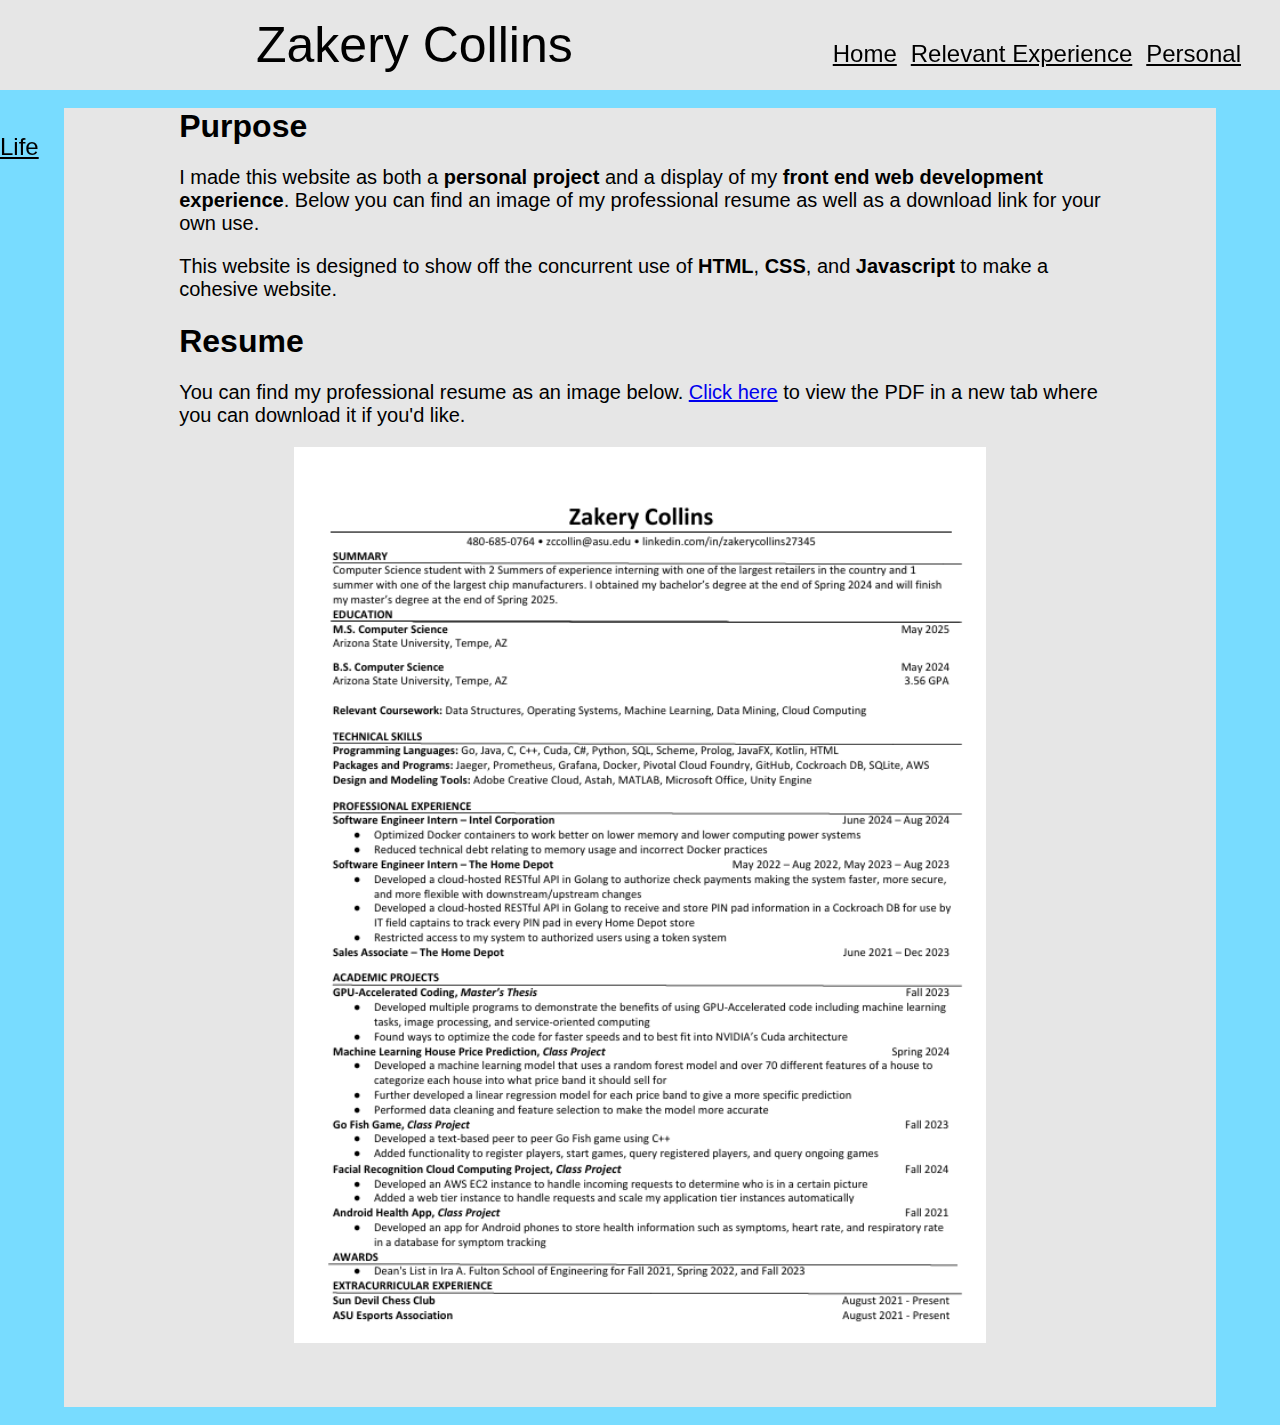
<file: index.html>
<!DOCTYPE html>
<html lang="en">
  <head>
    <meta charset="utf-8" />
    <meta name="viewport" content="width=device-width, initial-scale=1.0" />
    <title>Zakery Collins</title>
    <link href="styling.css" rel="stylesheet"/>
    <link rel="icon" href="resume_clipart.jpg"/>
  </head>
  <body>
    <main>
        <div class="nav-bar">
            <p>Zakery Collins</p>
            <a href="index.html" class="nav-button">Home</a>
            <a href="experience.html" class="nav-button">Relevant Experience</a>
            <a href="personal.html" class="nav-button" id="final-nav-button">Personal Life</a>
        </div>
        <div class="home-background">
          <h1 class="home-headings">Purpose</h1>
          <p class="basic-text">I made this website as both a <strong>personal project</strong> and a display of my <strong>front end web development experience</strong>. 
            Below you can find an image of my professional resume as well as a download link for your own use.</p>
          <p class="basic-text">This website is designed to show off the concurrent use of <strong>HTML</strong>, <strong>CSS</strong>, and <strong>Javascript </strong>to make
          a cohesive website.</p>
          <h1 class="home-headings">Resume</h1>
          <p class="basic-text">
            You can find my professional resume as an image below.
            <a href="Zakery Collins Resume.pdf" target="_blank">Click here</a> to view the PDF in a new tab where you can download it if you'd like.
          </p>
          <img src="ResumePNG.PNG" alt="My Resume" class="resume-img">
        </div>
    </main>
  </body>
</html>
</file>
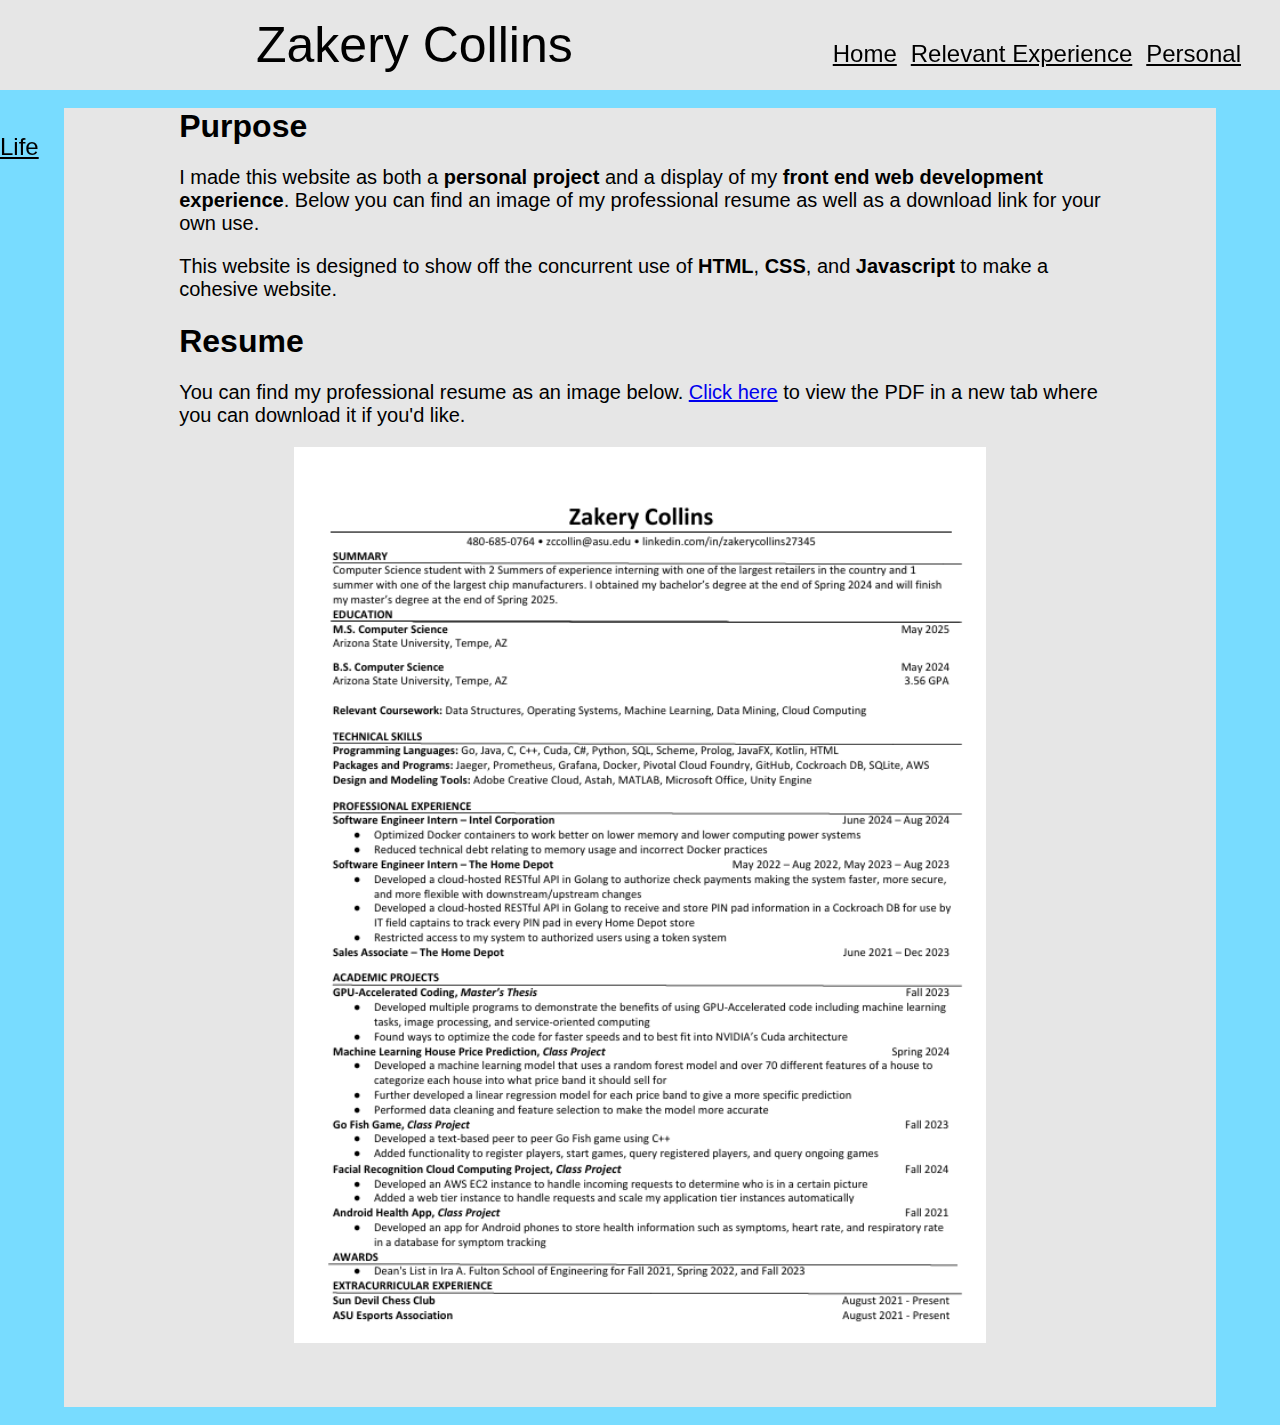
<file: website.html>
<!DOCTYPE html>
<html lang="en">
  <head>
    <meta charset="utf-8" />
    <meta name="viewport" content="width=device-width, initial-scale=1.0" />
    <title>Zakery Collins</title>
    <link href="styling.css" rel="stylesheet"/>
    <link rel="icon" href="resume_clipart.jpg"/>
  </head>
  <body>
    <main>
        <div class="nav-bar">
            <p>Zakery Collins</p>
            <a href="website.html" class="nav-button">Home</a>
            <a href="experience.html" class="nav-button">Relevant Experience</a>
            <a href="personal.html" class="nav-button" id="final-nav-button">Personal Life</a>
        </div>
        <div class="home-background">
          <h1 class="home-headings">Purpose</h1>
          <p class="basic-text">I made this website as both a <strong>personal project</strong> and a display of my <strong>front end web development experience</strong>. 
            Below you can find an image of my professional resume as well as a download link for your own use.</p>
          <p class="basic-text">This website is designed to show off the concurrent use of <strong>HTML</strong>, <strong>CSS</strong>, and <strong>Javascript </strong>to make
          a cohesive website.</p>
          <h1 class="home-headings">Resume</h1>
          <p class="basic-text">
            You can find my professional resume as an image below.
            <a href="Zakery Collins Resume.pdf" target="_blank">Click here</a> to view the PDF in a new tab where you can download it if you'd like.
          </p>
          <img src="ResumePNG.PNG" alt="My Resume" class="resume-img">
        </div>
    </main>
  </body>
</html>
</file>
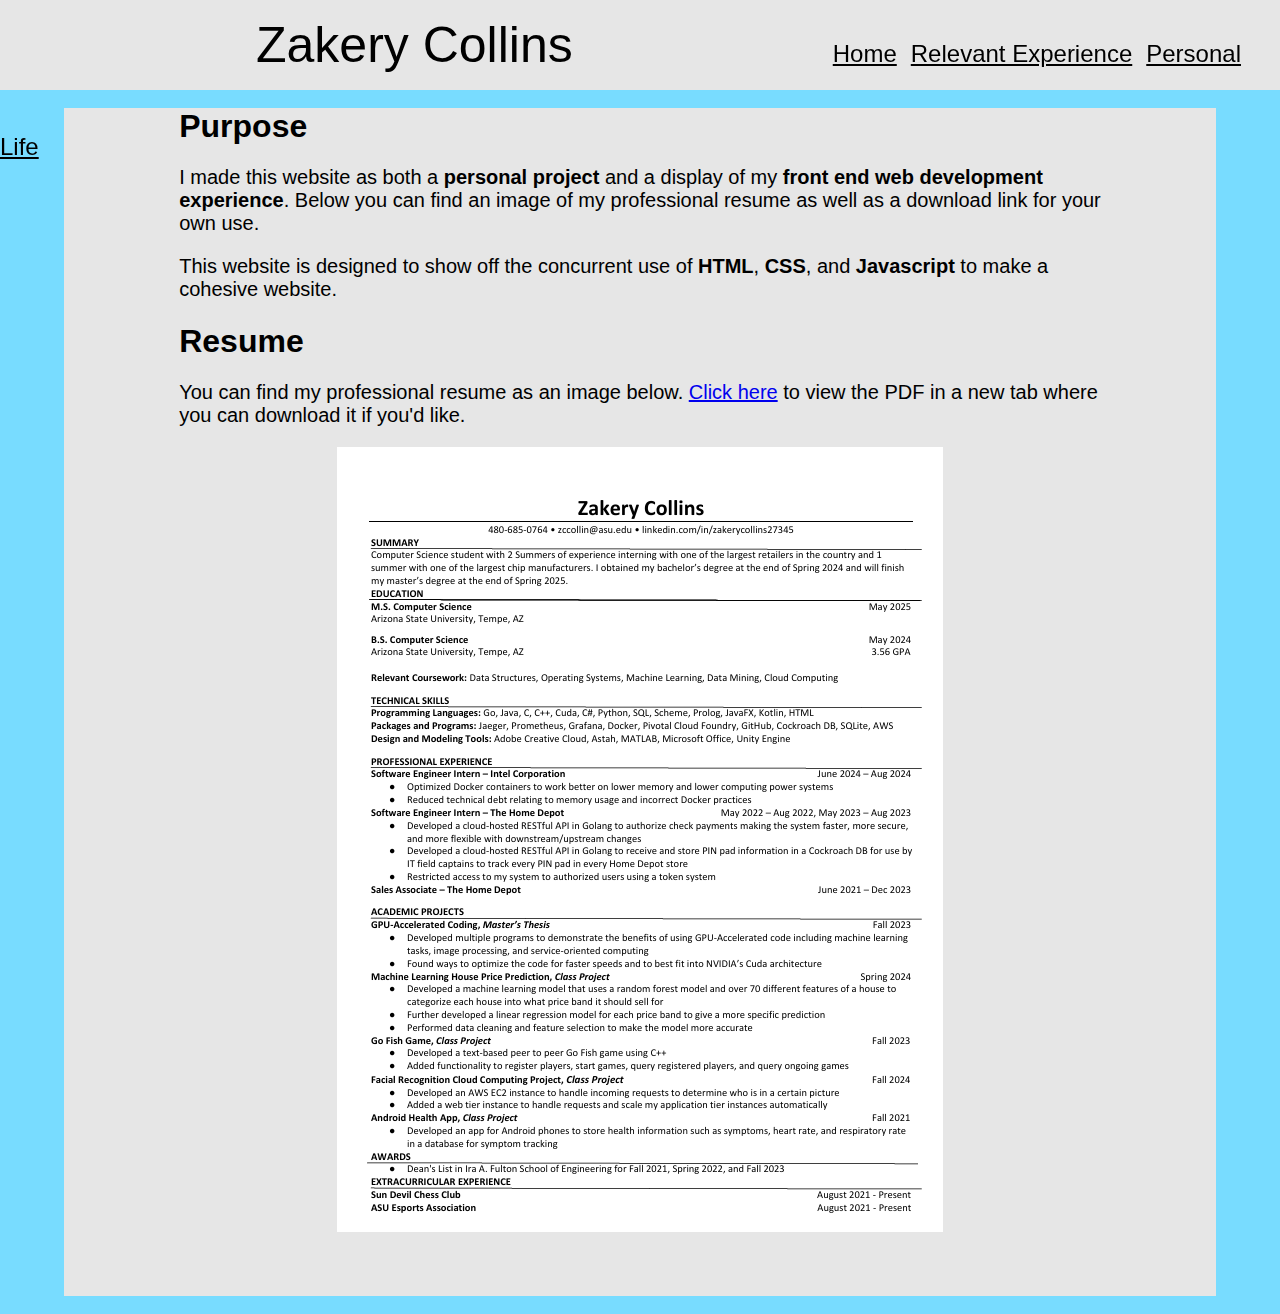
<file: files/website.html>
<!DOCTYPE html>
<html lang="en">
  <head>
    <meta charset="utf-8" />
    <meta name="viewport" content="width=device-width, initial-scale=1.0" />
    <title>Zakery Collins</title>
    <link href="styling.css" rel="stylesheet"/>
    <link rel="icon" href="resume_clipart.jpg"/>
  </head>
  <body>
    <main>
        <div class="nav-bar">
            <p>Zakery Collins</p>
            <a href="website.html" class="nav-button">Home</a>
            <a href="experience.html" class="nav-button">Relevant Experience</a>
            <a href="personal.html" class="nav-button" id="final-nav-button">Personal Life</a>
        </div>
        <div class="home-background">
          <h1 class="home-headings">Purpose</h1>
          <p class="basic-text">I made this website as both a <strong>personal project</strong> and a display of my <strong>front end web development experience</strong>. 
            Below you can find an image of my professional resume as well as a download link for your own use.</p>
          <p class="basic-text">This website is designed to show off the concurrent use of <strong>HTML</strong>, <strong>CSS</strong>, and <strong>Javascript </strong>to make
          a cohesive website.</p>
          <h1 class="home-headings">Resume</h1>
          <p class="basic-text">
            You can find my professional resume as an image below.
            <a href="Zakery Collins Resume.pdf" target="_blank">Click here</a> to view the PDF in a new tab where you can download it if you'd like.
          </p>
          <img src="ResumePNG.PNG" alt="My Resume" class="resume-img">
        </div>
    </main>
  </body>
</html>
</file>
<file: styling.css>
.nav-bar{
    background-color: rgb(230 230 230);
    width: 100%;
    height: 10vh;
    line-height: 10vh;
    position: fixed;
    top: 0;
    z-index: 1030;
}
body{
    margin: 0px;
    background-color: rgb(120 220 255);
}
.nav-button{
    color: black;
    font-size: 24px;
    padding-right: 10px;
    font-family: sans-serif;
}
.nav-button:clicked{
    color: black;
}
.nav-button:hover{
    color: grey;
}
.nav-bar p{
    display: inline;
    font-size: 50px;
    font-family: Brush Script MT, sans-serif;
    margin-left: 20%;
    margin-right: 20%;
}
#final-nav-button{
    margin-right: 0px;
}
.home-background{
    background-color: rgb(230 230 230);
    width: 90%;
    margin-left: auto;
    margin-right: auto;
    margin-top: 12vh;
    margin-bottom: 2vh;
    min-height: 90vh;
    font-family: sans-serif;
    align-items: center;
    padding-bottom: 5%;
}
.basic-text{
    font-size: 20px;
    margin-left: 10%;
    margin-right: 10%;
}
.home-headings{
    margin-left: 10%;
    margin-right: 10%;
}
.resume-img{
    display: block;
    margin: auto;
    width: 60%;
}
.classes-background {
    display: grid;
    grid-template-columns: 1fr 1fr; /* Two equal-width columns */
    gap: 10px 20px;
    background-color: rgb(200 200 200);
    flex: 1; /* Equal flex space */
}
.class-button {
    display: block;
    color: black;
    font-size: 1rem;
    padding: 5px 10px;
}
.class-button:clicked{
    color: black;
}
.class-button:hover{
    color: grey;
}
#gl-canvas{
    border: 2px solid #000000;
    flex: 1; /* Equal flex space */
    width: auto; /* Ensure it stretches */
    background-color: rgb(200 200 200);
    display: none;
}
.class-description-background{
    border: 2px solid #000000;
    flex: 1; /* Equal flex space */
    width: auto; /* Ensure it stretches */
    background-color: rgb(200 200 200);
}
.dog-pics{
    width: 20%;
}

@media (max-width: 1024px) {

    .nav-bar {
      height: auto;
      line-height: 1.5em;
      display: flex;
      flex-direction: column;
      align-items: center;
      padding: 10px 0;
      text-align: center;
    }
  
    .nav-bar p {
      font-size: 32px;
      margin: 5px 0;
    }
  
    .nav-button {
      font-size: 18px;
      display: block;
      margin: 5px 0;
    }
  
    .home-background {
      width: 95%;
      margin-top: 18vh;
      padding: 10px;
    }
  
    .basic-text {
      font-size: 16px;
      margin: 5% 5%;
    }
  
    .home-headings {
      font-size: 22px;
      text-align: center;
    }
  
    .resume-img {
      width: 90%;
    }
  
    .dog-pics {
      width: 80%;
      margin: 10px auto !important;
      display: block;
    }
  
    .classes-background {
      grid-template-columns: 1fr; /* Stack vertically */
      padding: 10px;
    }
  
    .class-description-background {
      margin-top: 10px;
      width: 100%;
    }
  
    #gl-canvas {
      width: 100%;
      max-width: 100%;
      margin-top: 10px;
    }
  
    /* For side-by-side elements like images + text */
    div[style*="display: flex"] {
      flex-direction: column !important;
      align-items: center !important;
    }
  
    div[style*="display: flex"] > img,
    div[style*="display: flex"] > p {
      width: 90% !important;
      margin: 10px 0 !important;
    }
  }
</file>
<file: files/styling.css>
.nav-bar{
    background-color: rgb(230 230 230);
    width: 100%;
    height: 10vh;
    line-height: 10vh;
    position: fixed;
    top: 0;
    z-index: 1030;
}
body{
    margin: 0px;
    background-color: rgb(120 220 255);
}
.nav-button{
    color: black;
    font-size: 24px;
    padding-right: 10px;
    font-family: sans-serif;
}
.nav-button:clicked{
    color: black;
}
.nav-button:hover{
    color: grey;
}
.nav-bar p{
    display: inline;
    font-size: 50px;
    font-family: Brush Script MT, sans-serif;
    margin-left: 20%;
    margin-right: 20%;
}
#final-nav-button{
    margin-right: 0px;
}
.home-background{
    background-color: rgb(230 230 230);
    width: 90%;
    margin-left: auto;
    margin-right: auto;
    margin-top: 12vh;
    margin-bottom: 2vh;
    min-height: 90vh;
    font-family: sans-serif;
    align-items: center;
    padding-bottom: 5%;
}
.basic-text{
    font-size: 20px;
    margin-left: 10%;
    margin-right: 10%;
}
.home-headings{
    margin-left: 10%;
    margin-right: 10%;
}
.resume-img{
    display: block;
    margin: auto;
}
.classes-background {
    display: grid;
    grid-template-columns: 1fr 1fr; /* Two equal-width columns */
    gap: 10px 20px;
    background-color: rgb(200 200 200);
    flex: 1; /* Equal flex space */
}
.class-button {
    display: block;
    color: black;
    font-size: 1rem;
    padding: 5px 10px;
}
.class-button:clicked{
    color: black;
}
.class-button:hover{
    color: grey;
}
#gl-canvas{
    border: 2px solid #000000;
    flex: 1; /* Equal flex space */
    width: auto; /* Ensure it stretches */
    background-color: rgb(200 200 200);
    display: none;
}
.class-description-background{
    border: 2px solid #000000;
    flex: 1; /* Equal flex space */
    width: auto; /* Ensure it stretches */
    background-color: rgb(200 200 200);
}
.dog-pics{
    width: 20%;
}
</file>
